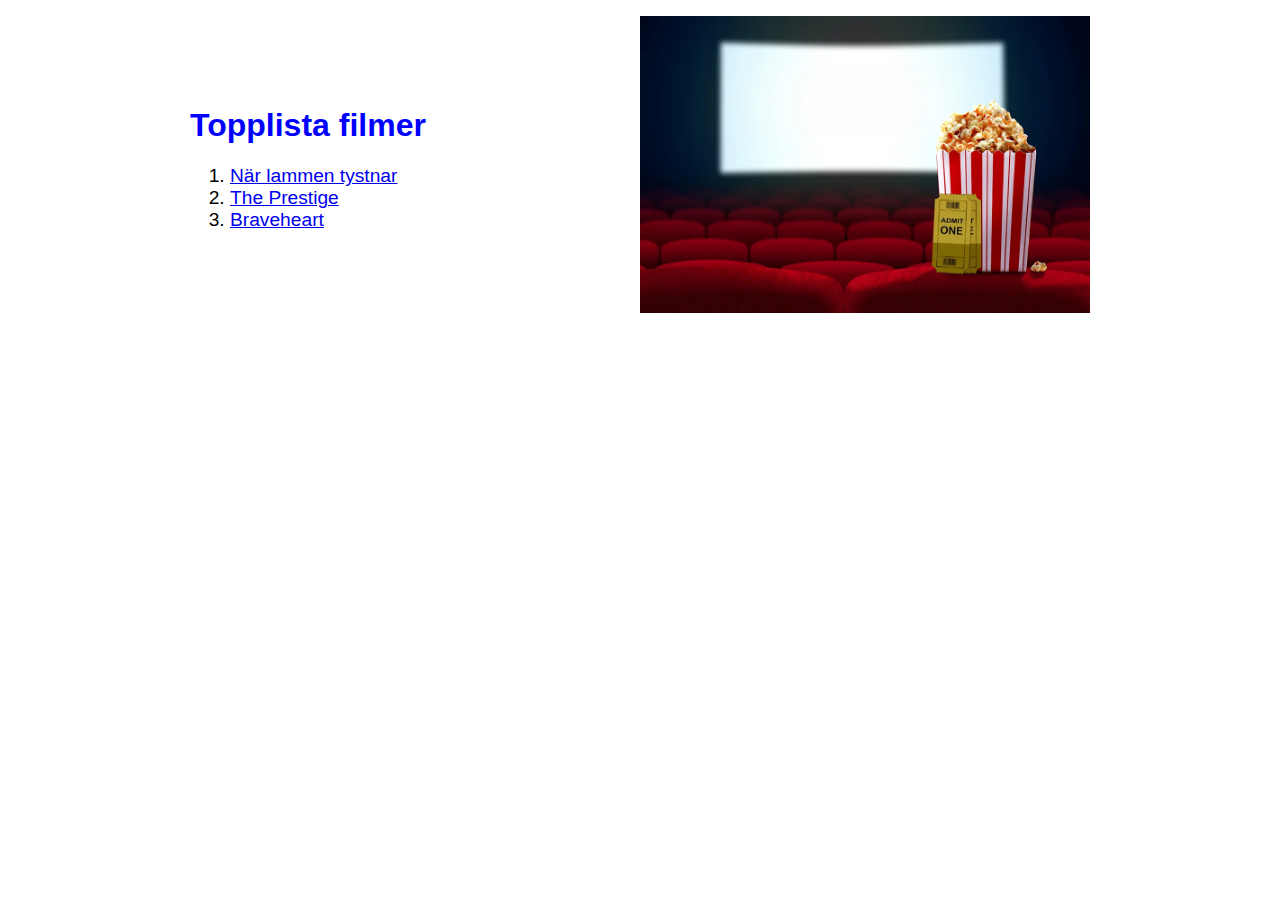
<file: index.html>
<!DOCTYPE html>
<html lang="sv">

<head>
    <meta charset="UTF-8">
    <meta name="viewport" content="width=device-width, initial-scale=1.0">
    <title>Topplista filmer</title>

    <link rel="stylesheet" href="style.css">
</head>

<body>

    <section class="content">
        <h1>Topplista filmer</h1>

        <ol class="my-list">
            <li><a href="Film-1.html">När lammen tystnar</a></li>
            <li><a href="Film-2.html">The Prestige</a></li>
            <li><a href="Film-3.html">Braveheart</a></li>
        </ol>

    </section>

    <section class="image">
        <img src="./images/cinema.webp" Platshållarbild">
    </section>
</body>

</html>
</file>
<file: style.css>
body {
    font-family: Arial, Helvetica, sans-serif;
    max-width: 900px;
    margin: 1rem auto;
    padding: 0;
    display: flex;
    flex-direction: column;
    align-items: center;

}

.content,
.image {
    width: 100%;
}

img {
    max-width: 100%;
}

h1 {
    color: blue;
}

h2 {
    color: green;
}

p,
li {
    font-size: 1.2rem;
}

.my-list {
    list-style: decimal;
}

@media screen and (min-width: 500px) {

    body {
        flex-direction: row;
    }

    .content,
    .image {
        width: 50%;
    }
}
</file>
